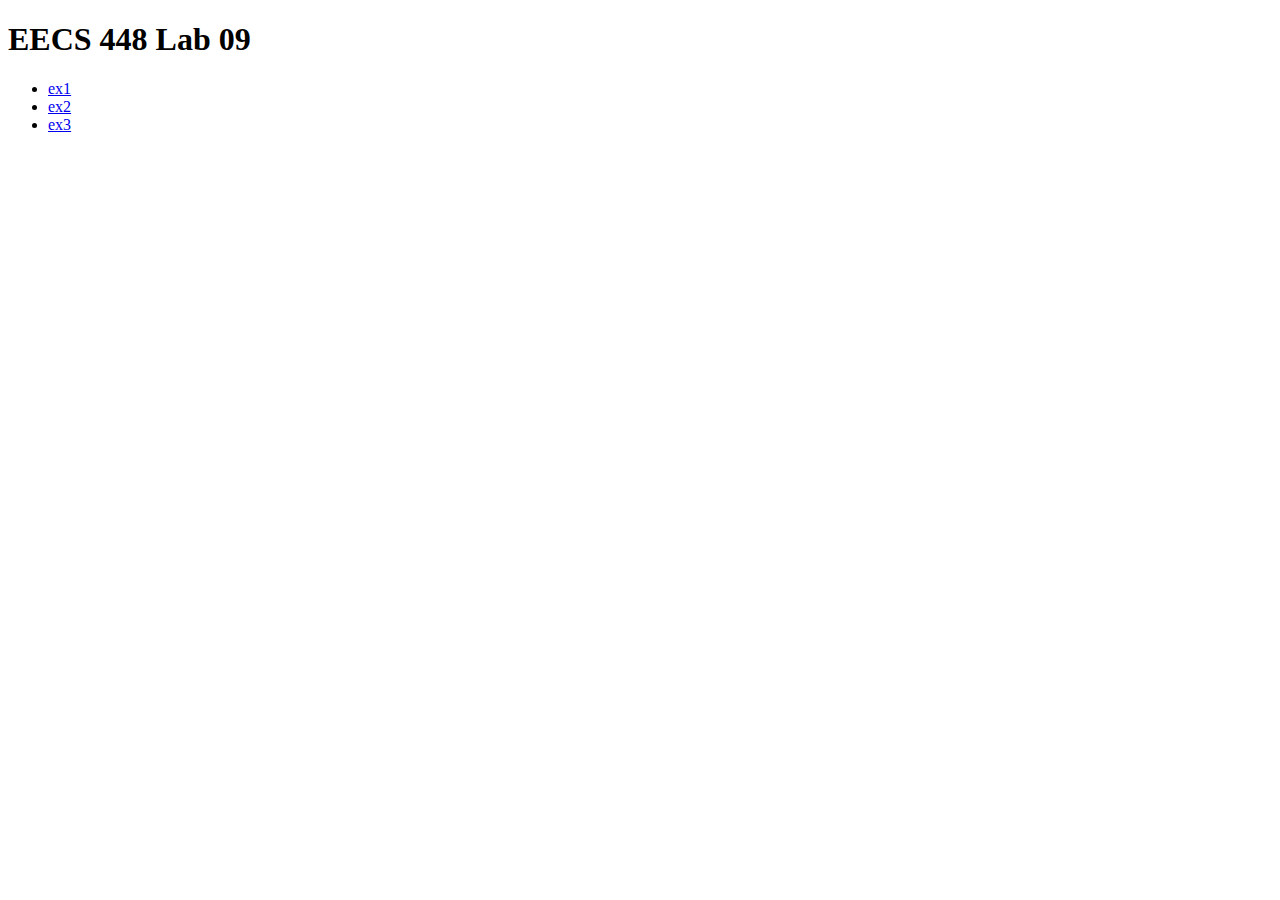
<file: lab09/index.html>
<!DOCTYPE html>
<html>
  <head>
    <link rel="stylesheet" href="style.css">
  </head>
  <body>
    <div class="bio">
      <h1>EECS 448 Lab 09</h1>
        <ul>
	  <li><a href="./exercise1.html">ex1</a></li>
	  <li><a href="./Quiz.html">ex2</a></li>
	  <li><a href="./customerFrontend.html">ex3</a></li>
	</ul>
    </div>
  </body>
</html>
</file>
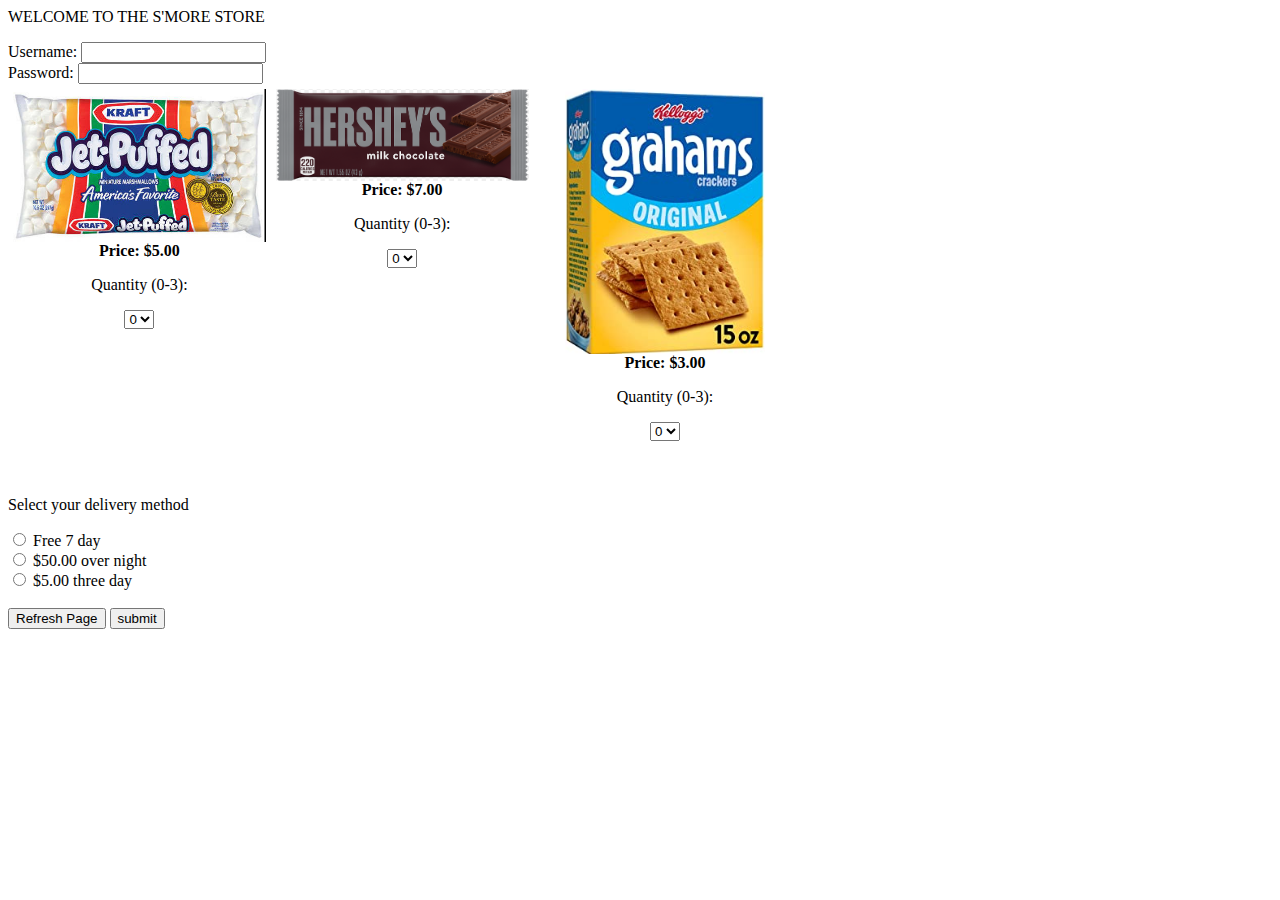
<file: lab09/customerFrontend.html>
<html>
  <head>
    <p> WELCOME TO THE S'MORE STORE </p> 
    <link rel="stylesheet" href="style.css">
  </head> 
  <body>
    <form action= "customerBackend.php" method = "post" name = "customerBackend">
      <label for="username"> Username:</label>
      <input type = "text" id= "uname" name = "username">
      <br>
      <label for="password"> Password:</label>
      <input type= "text" id= "pword" name = "password"> 
      <br>
    <div class="store">
      <img src="marshmallow.png" alt="marshmallow" style="width:100%">
      <br>
      <b>Price: $5.00 </b>
      <p> Quantity (0-3): </p>
      <select name= "quantity1" id = "quantity1">
      <option value="0">0</option>	 
      <option value="1">1</option>
      <option value="2">2</option>
      <option value="3">3</option>
      </select>
      </div>
    <div class="store">
      <img src="Hersheys.png" alt="chocolate" style="width:100%">
      <br>
      <b> Price: $7.00 </b>
      <p> Quantity (0-3): </p>
      <select name= "quantity2" id = "quantity2">
      <option value="0">0</option>	 
      <option value="1">1</option>
      <option value="2">2</option>
      <option value="3">3</option>
      </select>
      </div>
    <div class="store">
      <img src="graham.png" alt="cracker" style="height:30%">
      <br>
      <b> Price: $3.00 </b>
      <p> Quantity (0-3): </p>
      <select name= "quantity3" id = "quantity3">
      <option value="0">0</option>
      <option value="1">1</option>
      <option value="2">2</option>
      <option value="3">3</option>
      </select>
    </div>
    <br> <br><br> <br><br> <br><br> <br><br> <br><br> <br><br> <br><br> <br><br> <br><br> <br><br> <br>
  
    <div class = "del">
    <p> Select your delivery method </p>
    <input type="radio" id="free" name="delivery" value="0.00">
    <label for="free">Free 7 day</label> <br>
    <input type="radio" id="one" name="delivery" value="50.00">
    <label for="one">$50.00 over night</label> <br>
    <input type="radio" id="three" name="delivery" value="5.00">
    <label for="three">$5.00 three day</label> <br>
    <br> </div>  

  <input type="button" value="Refresh Page" onClick="location.href=location.href"></input> <!- https://stackoverflow.com/questions/29884654/button-that-refreshes-the-page-on-click->
    <input type="submit" value="submit"></input>
   </form>
  </body> 
</html>
</file>
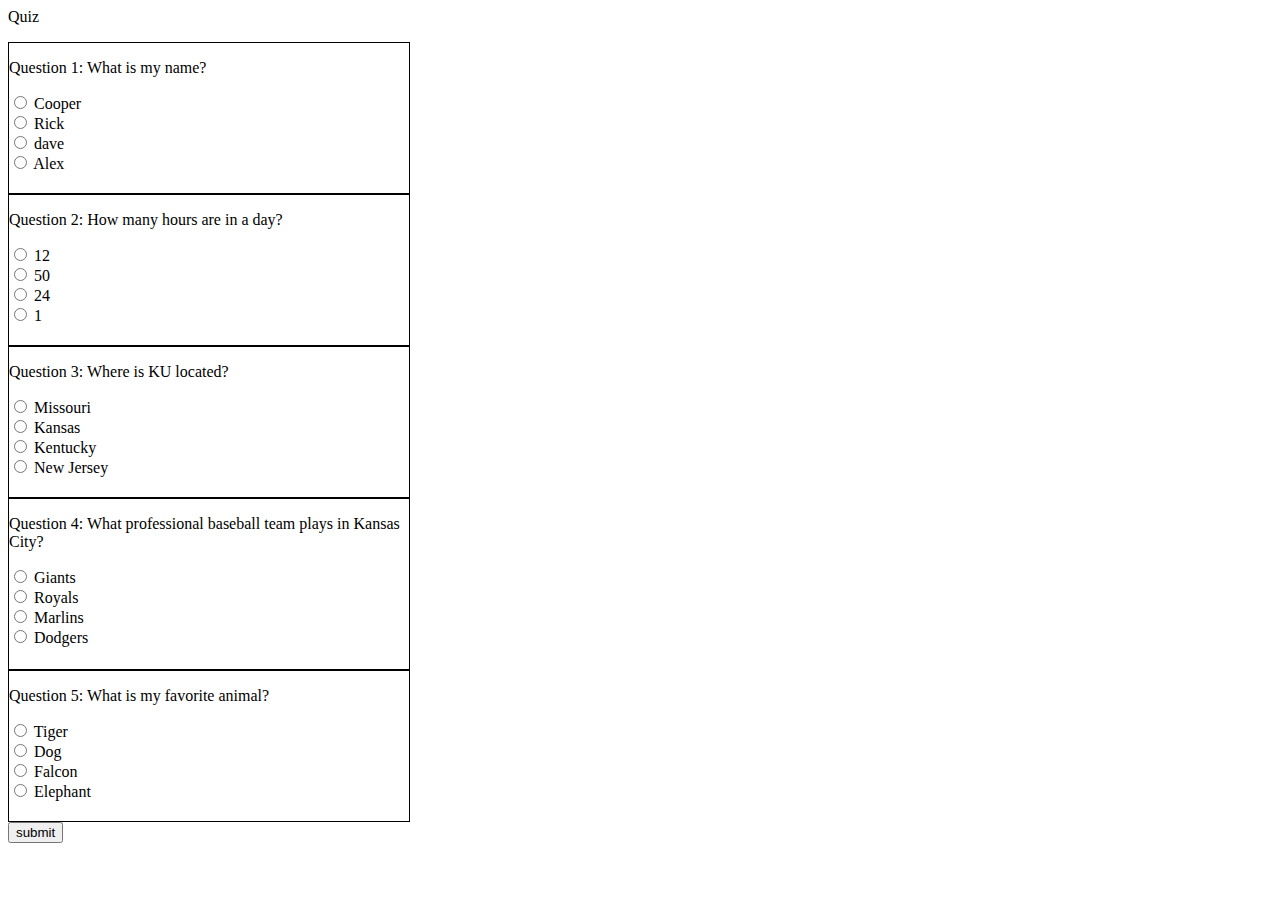
<file: lab09/Quiz.html>
<html>
  <head>
    <p> Quiz </p>
  </head>
  <body>
    <form action= "Quiz.php" method = "post" name = "Quiz">
    <div style="width:400px;height:150px;border:1px solid #000;">
    <p> Question 1: What is my name? </p>
    <input type="radio" id="cooper" name="name" value="cooper">
    <label for="cooper">Cooper</label> <br>
    <input type="radio" id="rick" name="name" value="rick">
    <label for="rick">Rick</label> <br>
    <input type="radio" id="dave" name="name" value="dave">
    <label for="dave">dave</label> <br>
    <input type="radio" id="alex" name="name" value="alex">
    <label for="alex">Alex</label> <br> </div>

    <div style="width:400px;height:150px;border:1px solid #000;">
    <p> Question 2: How many hours are in a day? </p>
    <input type="radio" id="12" name="hours" value="12">
    <label for="12">12</label> <br>
    <input type="radio" id="50" name="hours" value="50">
    <label for="50">50</label> <br>
    <input type="radio" id="24" name="hours" value="24">
    <label for="24">24</label> <br>
    <input type="radio" id="1" name="hours" value="1">
    <label for="1">1</label> <br> </div>

    <div style="width:400px;height:150px;border:1px solid #000;">
    <p> Question 3: Where is KU located? </p>
    <input type="radio" id="Missouri" name="location" value="Missouri">
    <label for="Missouri">Missouri</label> <br>
    <input type="radio" id="Kansas" name="location" value="Kansas">
    <label for="Kansas">Kansas</label> <br>
    <input type="radio" id="Kentucky" name="location" value="Kentucky">
    <label for="Kentucky">Kentucky</label> <br>
    <input type="radio" id="New Jersey" name="location" value="New Jersey">
    <label for="New Jersey">New Jersey</label> <br> </div>

    <div style="width:400px;height:170px;border:1px solid #000;">
    <p> Question 4: What professional baseball team plays in Kansas City? </p>
    <input type="radio" id="Giants" name="baseball" value="Giants">
    <label for="Giants">Giants</label> <br>
    <input type="radio" id="Royals" name="baseball" value="Royals">
    <label for="Royals">Royals</label> <br>
    <input type="radio" id="Marlins" name="baseball" value="Marlins">
    <label for="Marlins">Marlins</label> <br>
    <input type="radio" id="Dodgers" name="baseball" value="Dodgers">
    <label for="Dodgers">Dodgers</label> <br> </div>

    <div style="width:400px;height:150px;border:1px solid #000;">
    <p> Question 5: What is my favorite animal? </p>
    <input type="radio" id="Tiger" name="animal" value="Tiger">
    <label for="Tiger">Tiger</label> <br>
    <input type="radio" id="Dog" name="animal" value="Dog">
    <label for="Dog">Dog</label> <br>
    <input type="radio" id="Falcon" name="animal" value="Falcon">
    <label for="Falcon">Falcon</label> <br>
    <input type="radio" id="Elephant" name="animal" value="Elephant">
    <label for="Elephant">Elephant</label> <br> </div>

    <input type="submit" value = "submit">
    </form>
  </body>
</html>
</file>
<file: lab09/style.css>
.store {
  float: left;
  width: 20%;
  padding: 5px;
  text-align: center;
}
</file>
